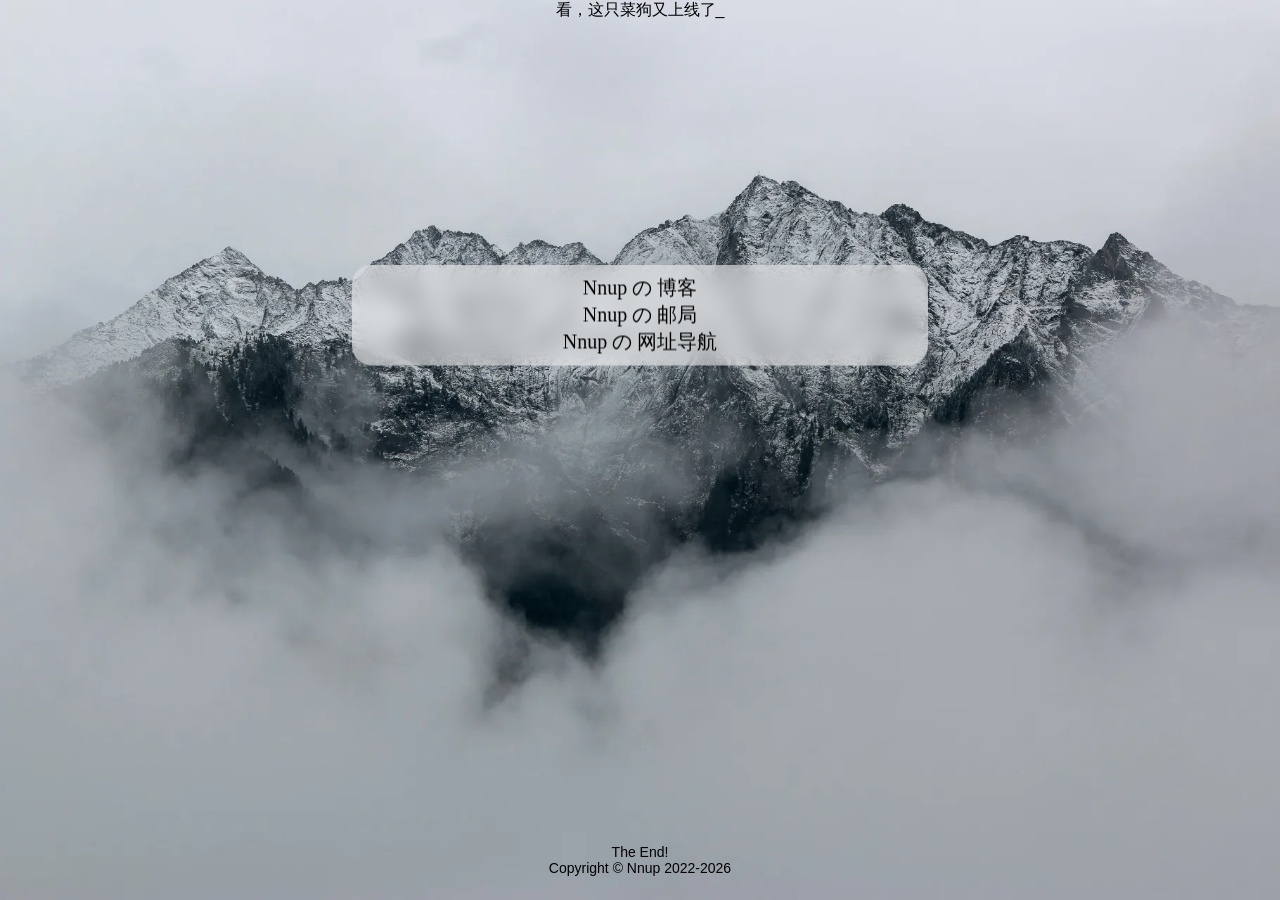
<file: index.html>
<!DOCTYPE html>
<html lang="zh">
<head>
  <title>Nnup</title>
  <meta charset="UTF-8">
  <meta name="author" content="Nnup">
  <meta name="keywords" content="nnup,nnup.top,Nnupの,Nnupの博客,Nnupの网址导航">
  <meta name="description" content="这是Nnup的个人网站，包含博客，邮局，网址导航等内容。">
  <meta name="viewport" content="width=device-width, initial-scale=1, minimum-scale=1">

  <link rel="shortcut icon" href="img/favicon.png" type="image/png">
  <link rel="icon" href="img/favicon.png" type="image/png">
  <link rel="stylesheet" href="styles.min.css">
</head>


<body>
  <header class="text">
    看，这只菜狗又上线了_
  </header>

  <main class="box">
    <a class="link" href="https://blog.nnup.top">Nnup の 博客</a>
    <a class="link" href="https://mail.nnup.top">Nnup の 邮局</a>
    <a class="link" href="https://start.nnup.top">Nnup の 网址导航</a>
  </main>

  <footer class="footer">
    <p class="copyright">
        The End!
        <br>
        Copyright &copy; Nnup 2022-2026
    </p>
  </footer>
</body>
</html>
</file>
<file: styles.min.css>
body,html{height:100%;margin:0;padding:0}body{background-image:url("img/bg.webp");background-size:cover;background-repeat:no-repeat}.footer,.link,.text{text-align:center}.footer,.text{color:#000;font-family:Arial,sans-serif}.footer a,.link{text-decoration:none}.box,.footer{position:absolute;left:50%}.box{top:35%;transform:translate(-50%,-50%);width:45%;border-radius:20px;background-color:rgba(255,255,255,.5);-webkit-backdrop-filter:blur(10px);backdrop-filter:blur(10px);display:flex;flex-direction:column;align-items:center;box-sizing:border-box;padding:10px 20px}.link{display:block;font-size:20px;color:#000}.link:hover{color:#639bbf}.footer{bottom:10px;transform:translateX(-50%);font-size:14px}.footer a{color:#888}.footer a:hover{color:#555}
</file>
